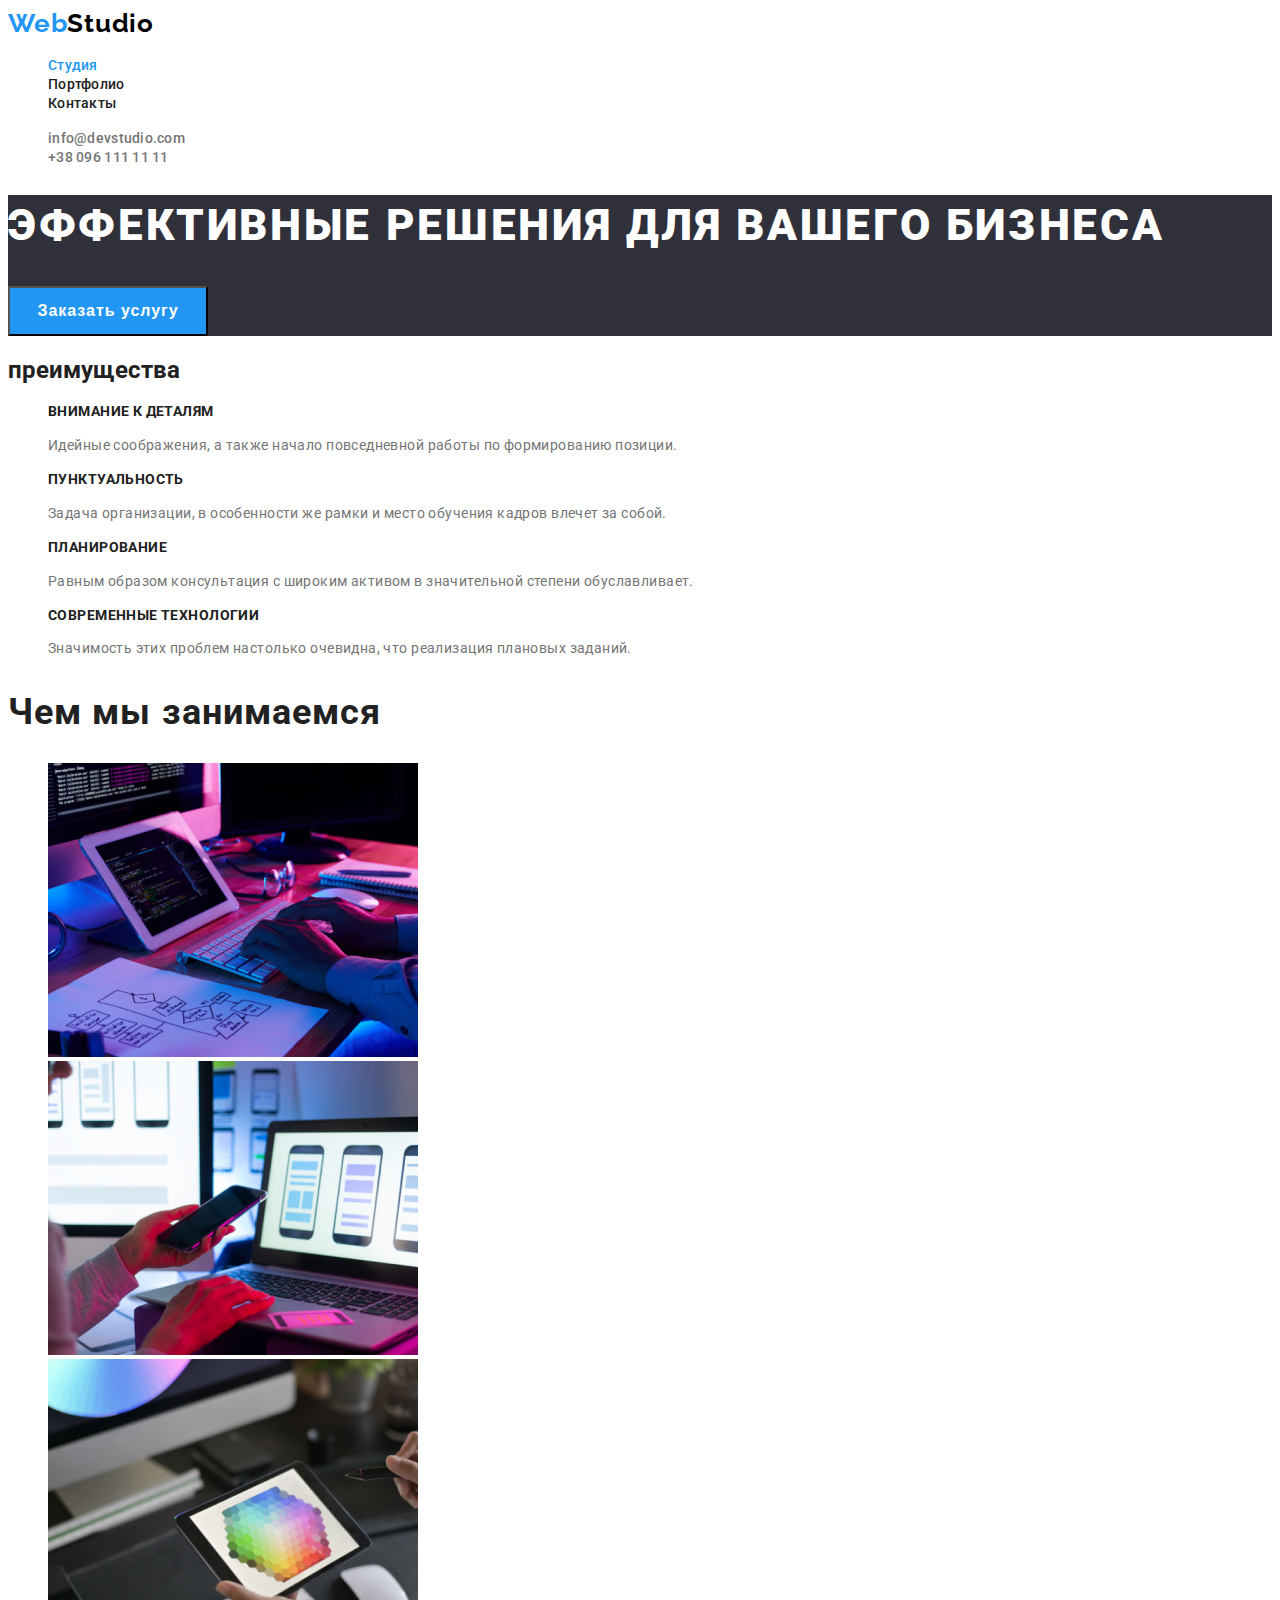
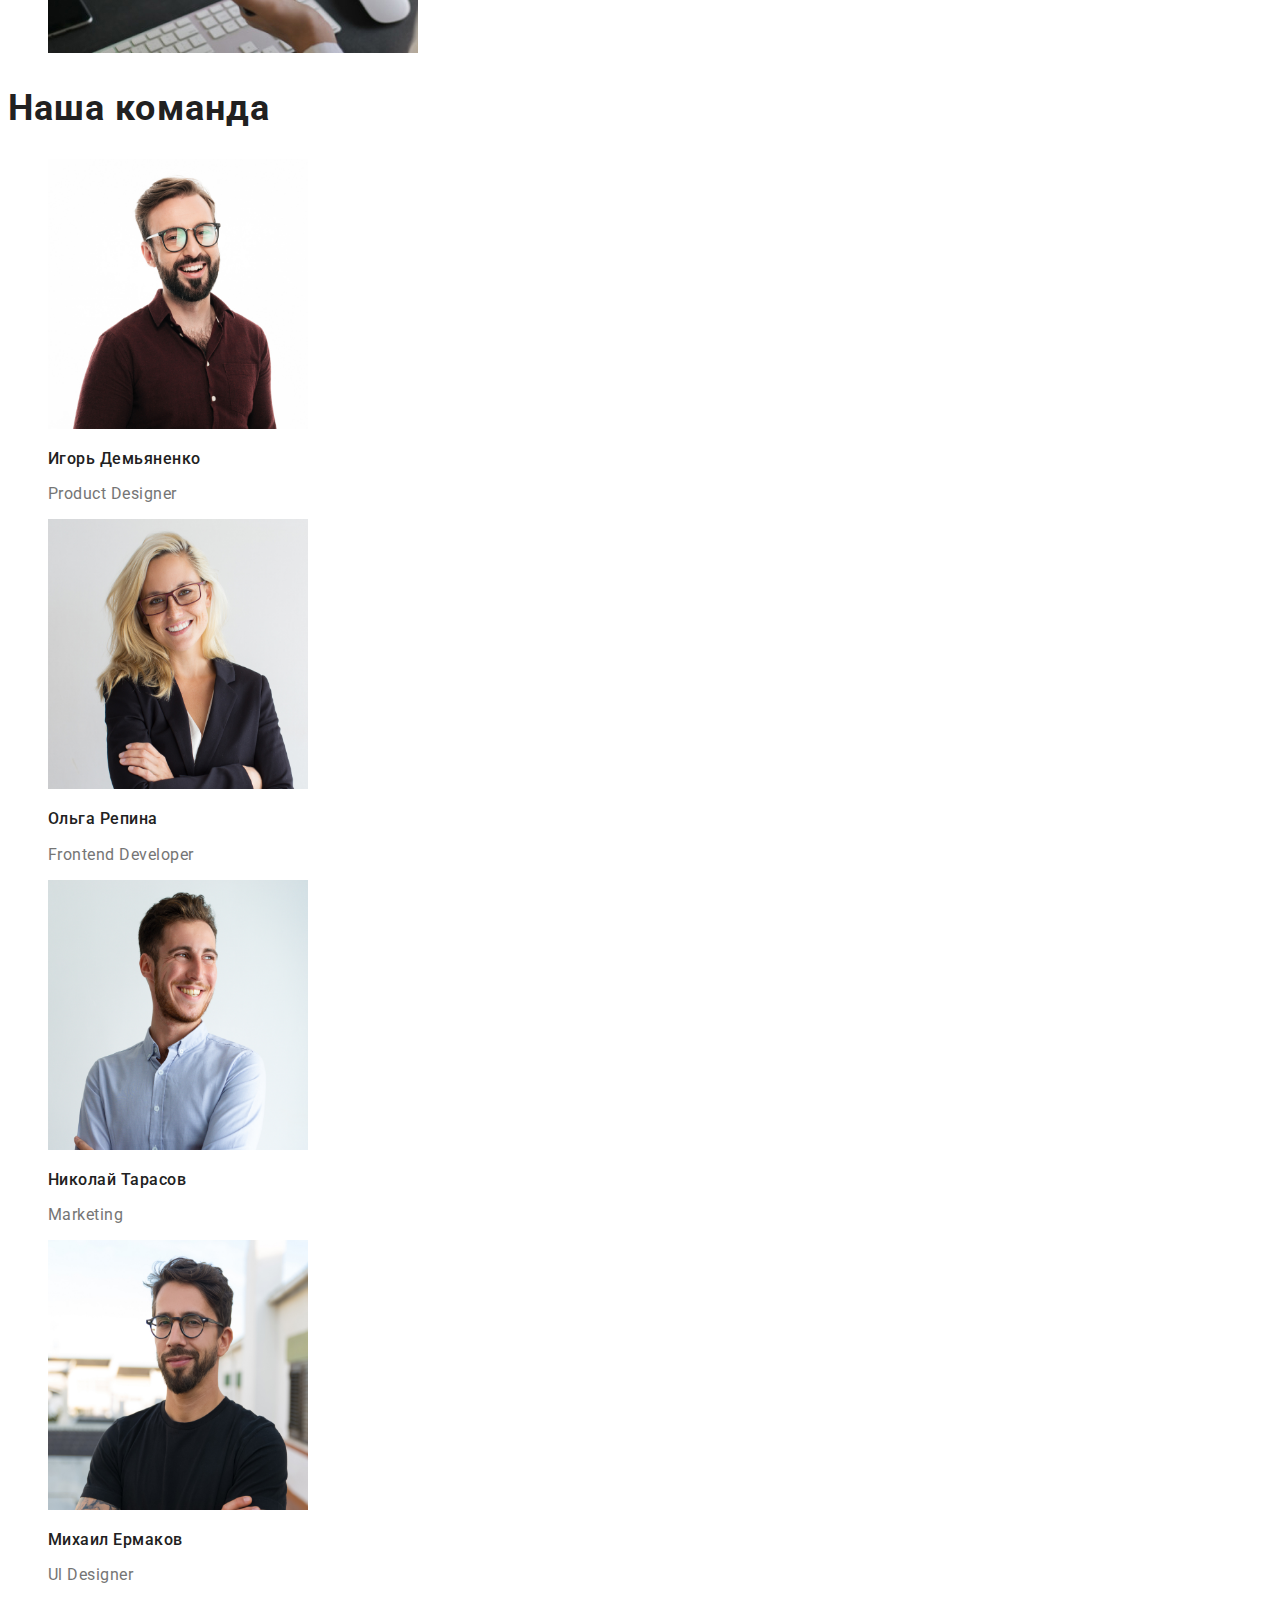
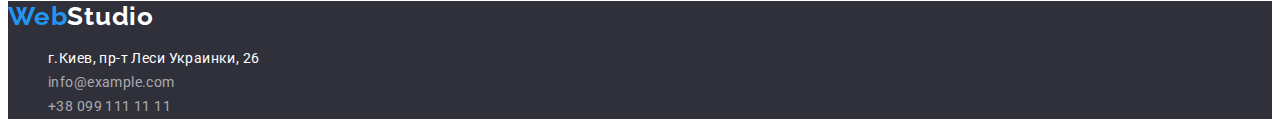
<file: index.html>
<!DOCTYPE html>
<html lang="ru">
<head>
    <meta charset="UTF-8">
    <meta http-equiv="X-UA-Compatible" content="IE=edge">
    <meta name="viewport" content="width=device-width, initial-scale=1.0">
    <link rel="stylesheet" href="https://cdnjs.cloudflare.com/ajax/libs/modern-normalize/1.0.0/modern-normalize.min.css" integrity="sha512-ISS7cAi1PEhQ8jnbJpJZMd29NlhNj4AWYyLOSp2CE/CsHxTCu+r+t0D2yoJudVrd0/8fTVPUVDzY5Tvli75u/g==" crossorigin="anonymous" />
    <link rel="preconnect" href="https://fonts.gstatic.com">
    <link href="https://fonts.googleapis.com/css2?family=Raleway:wght@700&family=Roboto:wght@400;500;700;900&display=swap" rel="stylesheet">
    <link rel="stylesheet" href="./css/styles.css">
    <title>Студия</title>
</head>
<body>
      <!---шапка сайта-->
    <header class="header">
        <nav class="navigation-for-pages">
            <a href="./index.html" lang="en" class="logo link">Web<span class="change-first">Studio</span></a>    
            <ul class="main-pages">
              <li class="list"><a href="./index.html" class="main-pages-link link current">Студия</a></li>
              <li class="list"><a href="./portfolio.html" class="main-pages-link link">Портфолио</a></li>
              <li class="list"><a href="" class="main-pages-link link">Контакты</a></li>
            </ul>
        </nav>    
            <ul class="first-adress-text"> 
              <li class="list">
                <a href="mailto:info@devstudio.com" class="phone link">info@devstudio.com</a>
              </li>
              <li class="list">
                <a href="tel:+380961111111" class="phone link">+38 096 111 11 11</a>
              </li>
            </ul> 
    </header>
    
    <main>
        <!---баннер-->
       <section class="hero">
         <h1 class="headline">Эффективные решения для вашего бизнеса</h1>
         <button type="button" class="modal-btn"><span class="text-btn">Заказать услугу</span></button>
       </section>

       <!---преимущества-->
       <section>
           <h2>преимущества</h2>
           <ul class="description">
            <li class="list" >
              <h3 class="title-description">Внимание к деталям</h3>
              <p class="text-description">Идейные соображения, а также начало повседневной работы по формированию позиции.</p>
             </li>
             <li class="list">
               <h3  class="title-description">Пунктуальность</h3>
               <p class="text-description">Задача организации, в особенности же рамки и место обучения кадров влечет за собой.</p>
              </li> 
             <li class="list">
               <h3  class="title-description">Планирование</h3>
               <p class="text-description">Равным образом консультация с широким активом в значительной степени обуславливает.</p>
             </li>  
             <li class="list">
               <h3  class="title-description">Современные технологии</h3>
               <p class="text-description">Значимость этих проблем настолько очевидна, что реализация плановых заданий.</p>
             </li>  
           </ul>
       </section>
       
       <!--основная напраленность-->
       <section>
           <h2 class="work-make">Чем мы занимаемся</h2>
           <ul>
               <li class="list">
                   <img src="./images/main-work/1work-with-computer.jpg" alt="работа с компьютером" width="370" height="294">
               </li>
               <li class="list">
                   <img src="./images/main-work/2work-with-mobile.jpg" alt="работа с разными гаджетами" width="370" height="294">
               </li>
               <li class="list">
                   <img src="./images/main-work/3work-with-color.jpg" alt="работа с цветом" width="370" height="294">
               </li>
           </ul>

           <!---наша команда-->
       </section>
            <h2 class="work-command">Наша команда</h2>    
            <ul class="description-command">
              <li class="list"><img src="./images/our-command/Igor-Demyanenko.jpg" alt="Игорь Демьяненко" height="270" width="260">
                <h3 class="names">Игорь Демьяненко</h3> 
                <p class="gig">Product Designer</p> 
              </li>
              <li class="list">
                <img src="./images/our-command/Olha-Repina.jpg" alt="Ольга Репина" height="270" width="260">
                <h3 class="names">Ольга Репина</h3> 
                <p class="gig">Frontend Developer</p> 
              </li>
              <li class="list">
                <img src="./images/our-command/Nikolay-Tarasov.jpg" alt="Николай Тарасов" height="270" width="260">
                <h3 class="names">Николай Тарасов</h3> 
                <p class="gig">Marketing</p> 
              </li>
              <li class="list">
                <img src="./images/our-command/Michael-Ermakov.jpg" alt="Михаил Ермаков" height="270" width="260">
                <h3 class="names">Михаил Ермаков</h3> 
                <p class="gig">Ul Designer</p> 
              </li>
            </ul>
    </main>
    <!--подвал-->
    <footer class="footer">
     <a href="./index.html" lang="en" class="logo link">Web<span class="change-second">Studio</span></a>
      <!---адрес-->  
      <address class="address">
         <ul class="address-text">
          <li class="list">
            <a href="https://goo.gl/maps/VTNjZpvYat5TJ8QY6" target="_blank" rel="noopener noreferrer" 
            class="location-link link">
            г.Киев, пр-т Леси Украинки, 26</a>
          </li>
          <li class="list">
            <a href="mailto:info@example.com" lang="en" class="phone-link link">info@example.com</a>
          </li>
          <li class="list">
            <a href="tel:+380991111111" class="phone-link link">+38 099 111 11 11</a>
          </li>
        </ul>   
      </address>                
    </footer>    
</body>
</html>
</file>
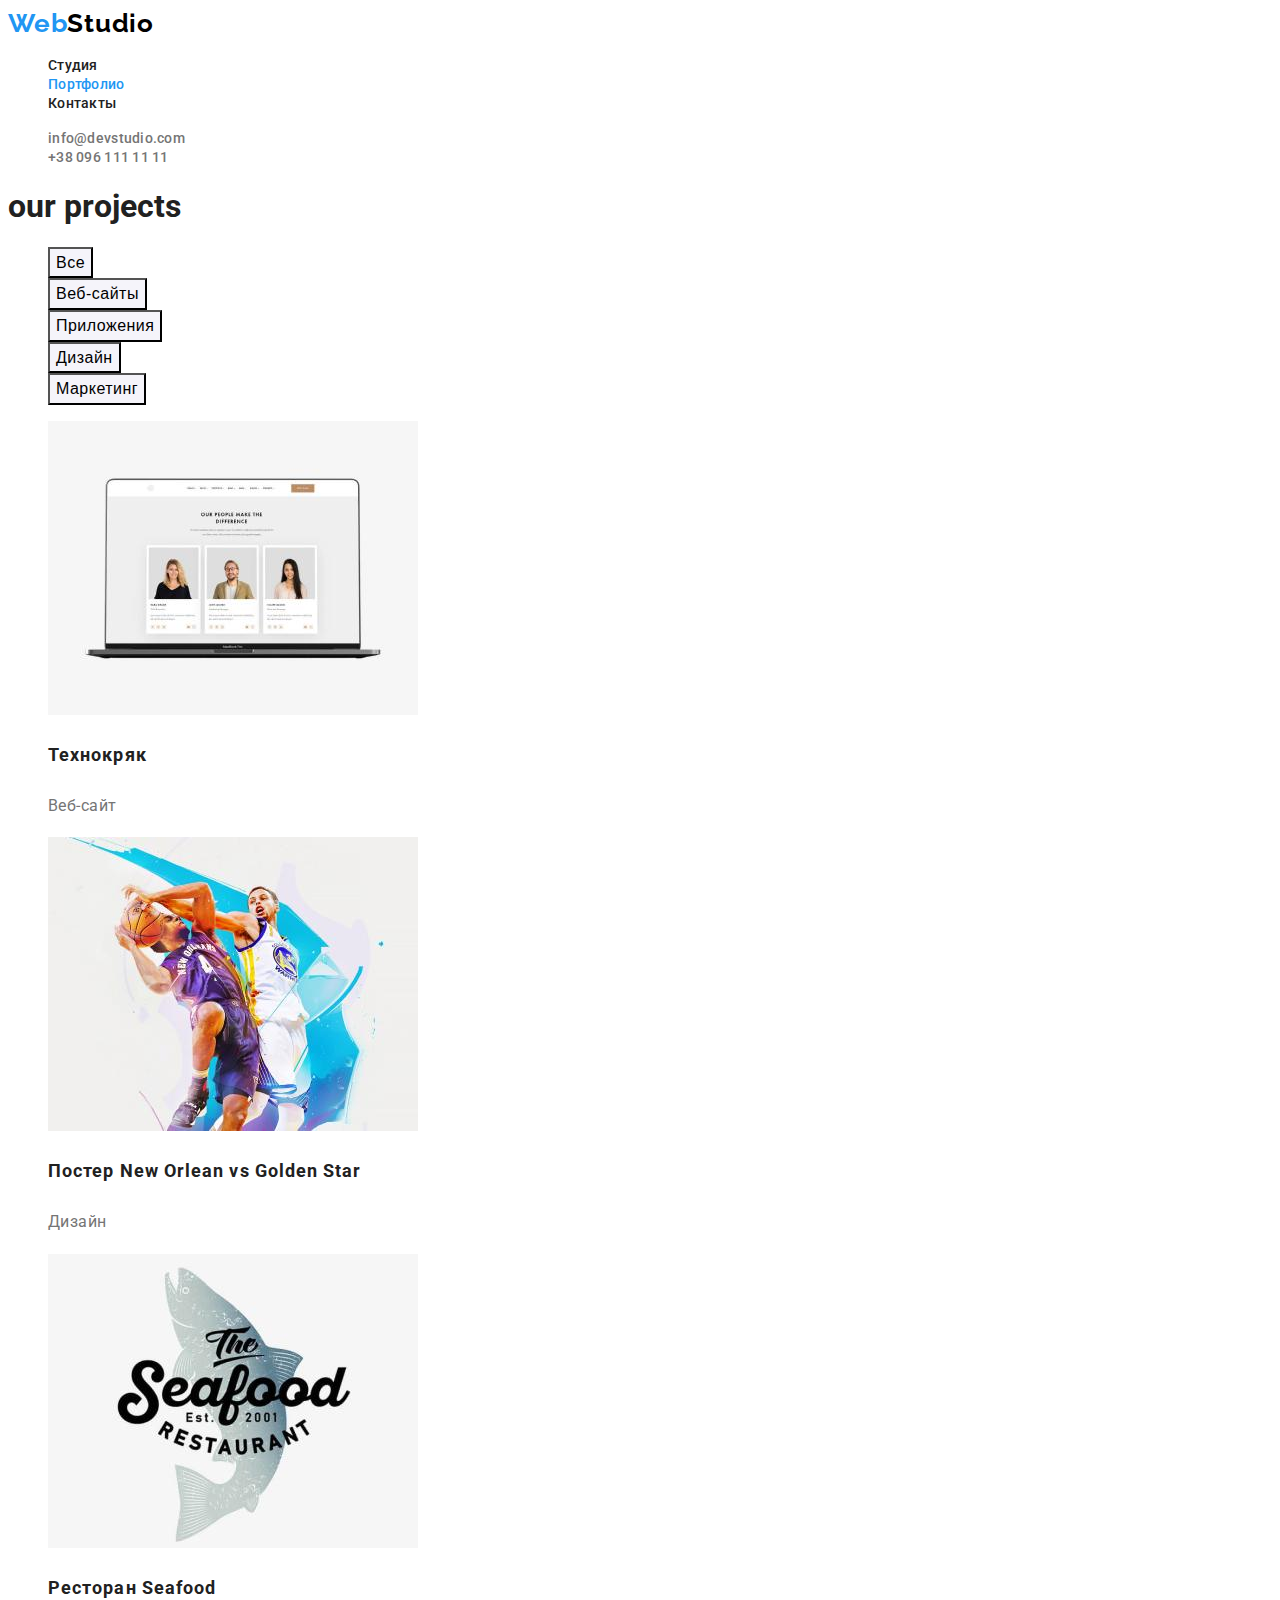
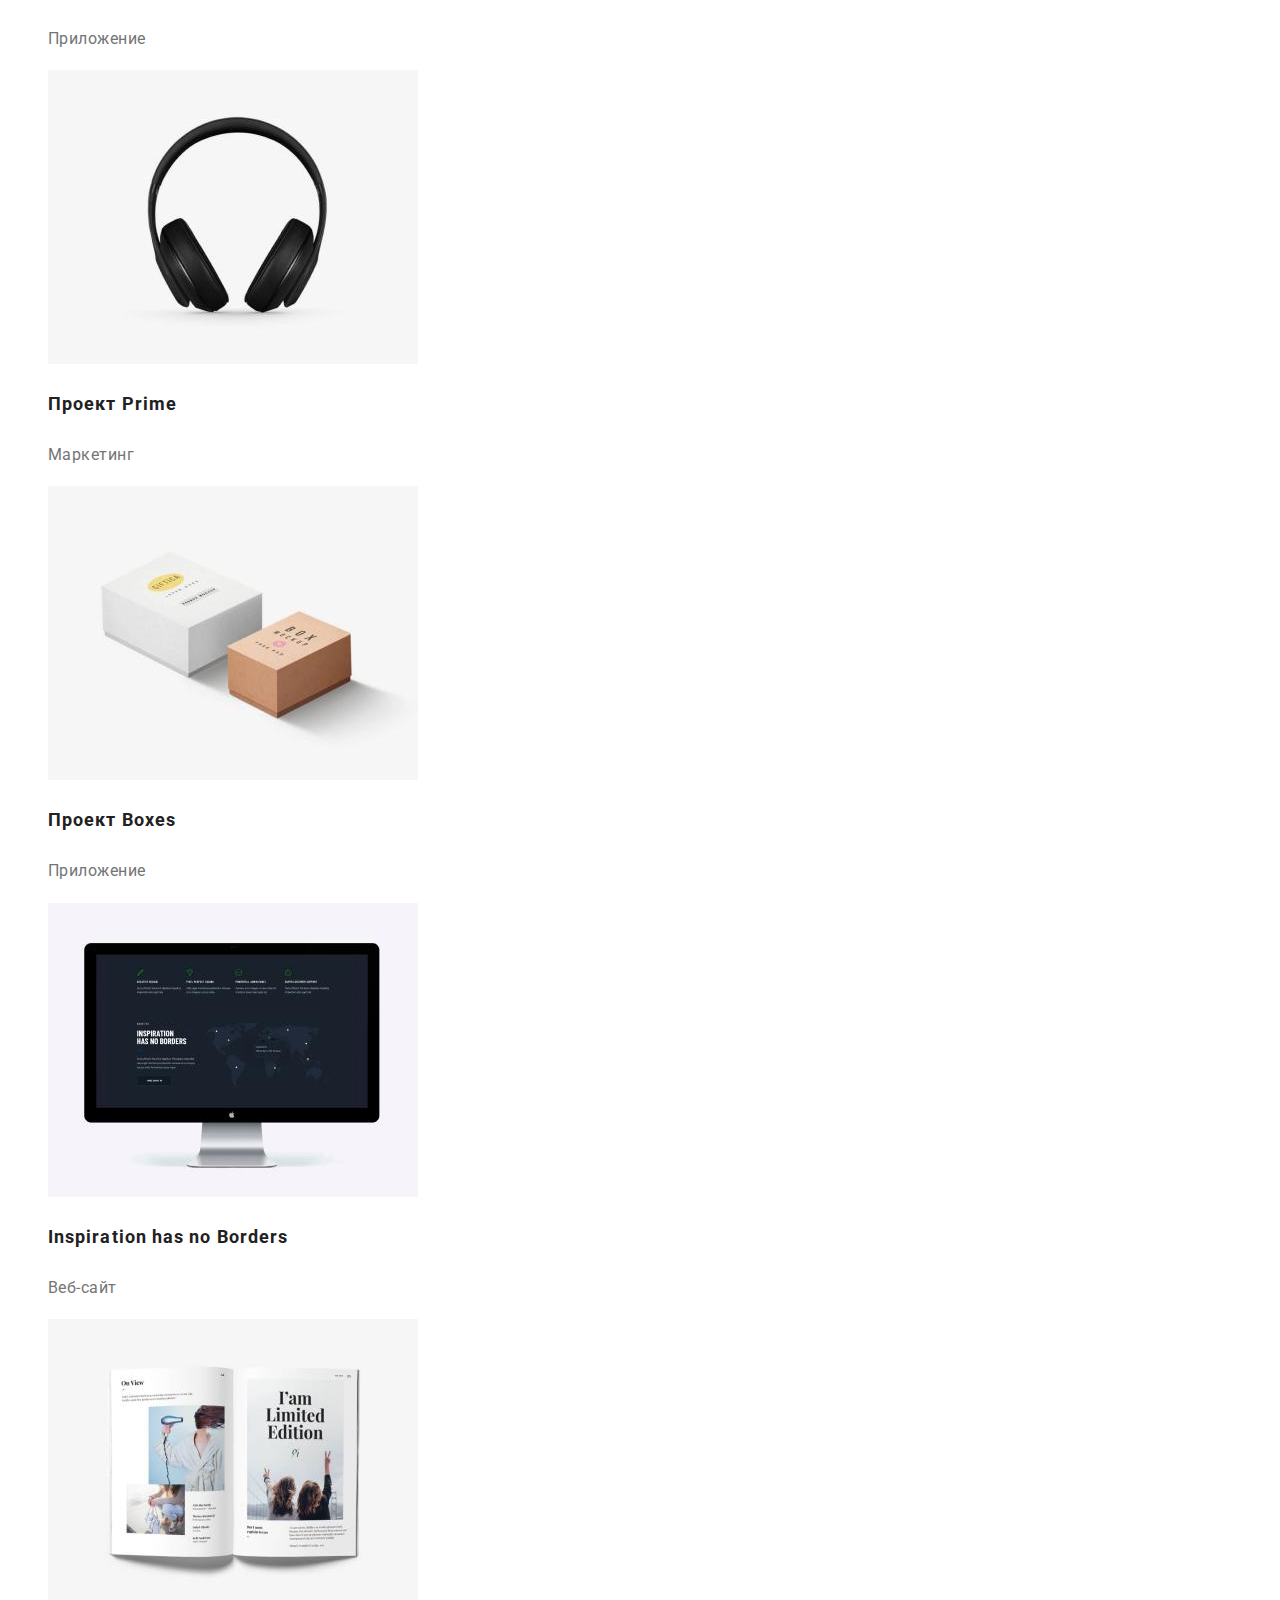
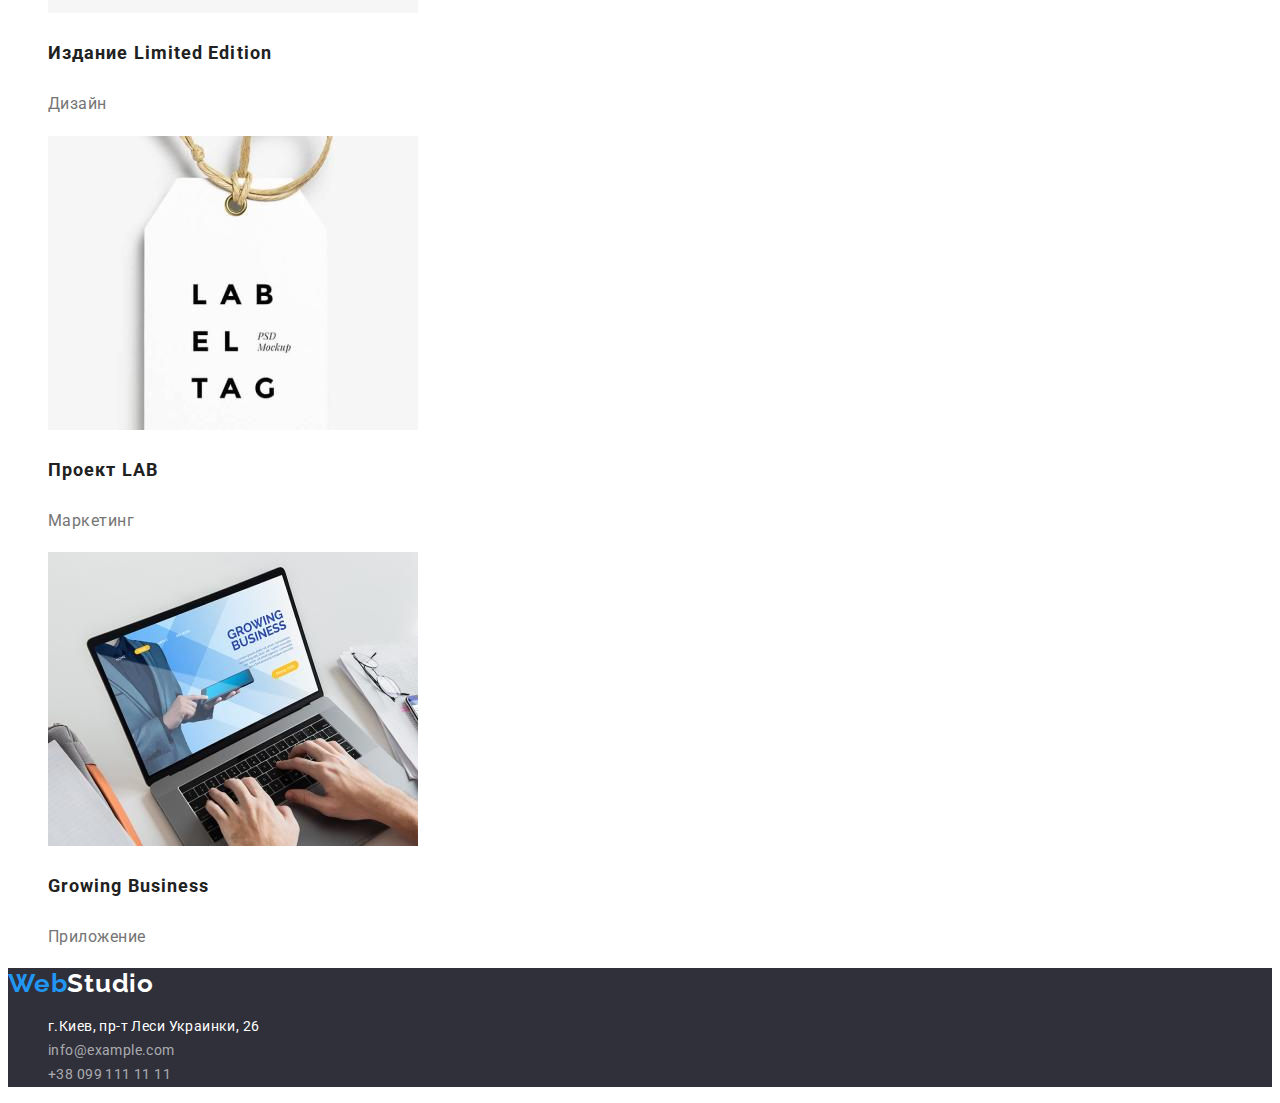
<file: portfolio.html>
<!DOCTYPE html>
<html lang="en">
<head>
    <meta charset="UTF-8">
    <meta http-equiv="X-UA-Compatible" content="IE=edge">
    <meta name="viewport" content="width=device-width, initial-scale=1.0">
    <link rel="stylesheet" href="https://cdnjs.cloudflare.com/ajax/libs/modern-normalize/1.0.0/modern-normalize.min.css" integrity="sha512-ISS7cAi1PEhQ8jnbJpJZMd29NlhNj4AWYyLOSp2CE/CsHxTCu+r+t0D2yoJudVrd0/8fTVPUVDzY5Tvli75u/g==" crossorigin="anonymous" />
    <link rel="preconnect" href="https://fonts.gstatic.com">
    <link href="https://fonts.googleapis.com/css2?family=Raleway:wght@700&family=Roboto:wght@400;500;700;900&display=swap" rel="stylesheet">
    <link rel="stylesheet" href="./css/styles.css">
    <title>Портфолио</title>
</head>
<body>
     <!---шапка сайта-->
    <header class="header">
      <nav class="navigation-for-pages">
          <a href="./index.html" lang="en" class="logo link">Web<span class="change-first">Studio</span></a>    
          <ul class="main-pages">
            <li class="list"><a href="./index.html" class="main-pages-link link">Студия</a></li>
            <li class="list"><a href="./portfolio.html" class="main-pages-link link current">Портфолио</a></li>
            <li class="list"><a href="" class="main-pages-link link">Контакты</a></li>
          </ul>
      </nav>    
          <ul class="first-adress-text"> 
            <li class="list">
              <a href="mailto:info@devstudio.com" class="phone link">info@devstudio.com</a>
            </li>
            <li class="list">
              <a href="tel:+380961111111" class="phone link">+38 096 111 11 11</a>
            </li>
          </ul> 
    </header>
    <main>
        <!--ссылки на ресурсы-->
        <section>
            <h1>our projects</h1>
            <ul class="btn">                
                <li class="list">
                    <button type="button" class="button-list">Все</button> 
                </li>
                <li class="list">
                    <button type="button" class="button-list">Веб-сайты</button>
                </li>
                <li class="list">
                    <button type="button" class="button-list">Приложения</button>
                </li>
                <li class="list">
                    <button type="button" class="button-list">Дизайн</button>
                </li>
                <li class="list">
                    <button type="button" class="button-list">Маркетинг</button>
                </li>               
            </ul>
    
            <ul class="projects">
                <li class="list"> 
                  <a href="" class="link">
                    <img src="./images/images-portfolio/1techno-kryak.jpg" alt="Три человека" width="370" height="294">   
                    <h3 class="subtitle">Технокряк</h3>
                    <p class="projects-paragraph">Веб-сайт</p>
                  </a>
                </li>
                <li class="list"> 
                   <a href="" class="link">
                    <img src="./images/images-portfolio/2golden-star.jpg" alt="Баскетболисты" width="370" height="294">
                    <h3 class="subtitle">Постер New Orlean vs Golden Star</h3>
                    <p class="projects-paragraph">Дизайн</p>
                   </a> 
                </li>
                <li class="list">
                  <a href="" class="link">
                    <img src="./images/images-portfolio/3seafood.jpg" alt="Эмблема ресторана Seafood" width="370" height="294">
                    <h3 class="subtitle">Ресторан Seafood</h3>
                    <p class="projects-paragraph">Приложение</p>
                  </a>                
                </li>
                <li class="list">
                  <a href="" class="link">
                    <img src="./images/images-portfolio/4prime.jpg" alt="Наушники" width="370" height ="294">
                    <h3 class="subtitle">Проект Prime</h3>
                    <p class="projects-paragraph">Маркетинг</p>
                  </a>
                </li>
                <li class="list">
                  <a href="" class="link">
                    <img src="./images/images-portfolio/5boxes.jpg" alt="Две коробки" width="370" height="294">
                    <h3 class="subtitle">Проект Boxes</h3>
                    <p class="projects-paragraph">Приложение</p>
                  </a>
                </li>
                <li class="list">
                  <a href="" class="link">
                    <img src="./images/images-portfolio/6no-borders.jpg" alt="Монитор" width="370" height="294">
                    <h3 class="subtitle">Inspiration has no Borders</h3>
                    <p class="projects-paragraph">Веб-сайт</p>
                  </a>
                </li>
                <li class="list">
                  <a href="" class="link">
                    <img src="./images/images-portfolio/7limited-edition.jpg" alt="Журнал Limited Edition" width="370" height="294">
                    <h3 class="subtitle">Издание Limited Edition</h3>
                    <p class="projects-paragraph">Дизайн</p>
                  </a>
                </li>
                <li class="list">
                  <a href="" class="link">
                    <img src="./images/images-portfolio/8project-lab.jpg" alt="Лейбл проекта LAB" width="370" height="294">
                    <h3 class="subtitle">Проект LAB</h3>
                    <p class="projects-paragraph">Маркетинг</p>
                  </a> 
                </li>
                <li class="list">
                  <a href="" class="link">
                    <img src="./images/images-portfolio/9growing-business.jpg" alt="Ноутбук" width="370"  height="294">
                    <h3 class="subtitle">Growing Business</h3>
                    <p class="projects-paragraph">Приложение</p>
                  </a>
                </li>
            </ul>
        </section>
    </main>

    <footer class="footer">
      <a href="./index.html" lang="en" class="logo link">Web<span class="change-second">Studio</span></a>
       <!---адрес-->  
       <address class="address">
          <ul class="address-text">
           <li class="list"><a href="https://goo.gl/maps/VTNjZpvYat5TJ8QY6" target="_blank" rel="noopener noreferrer" class="location-link link">
             г.Киев, пр-т Леси Украинки, 26</a>
           </li>
           <li class="list">
             <a href="mailto:info@example.com" lang="en" class="phone-link link">info@example.com</a>
           </li>
           <li class="list">
             <a href="tel:+380991111111" class="phone-link link">+38 099 111 11 11</a>
           </li>
         </ul>   
       </address>                
     </footer>    
</body>
</html>
</file>
<file: css/styles.css>
:root {
    --main-font: "Roboto", sans-serif;
    --secondary-font: "Raleway", sans-serif;
    --accent-color: #2196F3; 
    --main-color: #212121;
    --paragraph-color: #757575;
    --technical-color: #188CE8;
    --white-color: #fff;
    --backround-btn: #F5F4FA;
    --section-background: #2F303A;
    --letter-spacing: 0.03em;
    --font-weight-variable: 700;
    --font-size-predominate: 14px;
    }

/* СБРОС */
.link { 
    text-decoration: none;
}
.list {
    list-style: none;
}  
.address { 
    font-style: normal;
} 
/* end СБРОС */

body {
    font-family: var(--main-font);
    color: var(--main-color);
    font-weight: 400;
}
/* === header====*/
.main-pages-link.link.current {
    color: var(--accent-color);
}
.logo {
    font-family: var(--secondary-font);
    font-weight: var(--font-weight-variable);
    font-size: 26px;
    line-height: 1.19;
    letter-spacing: var(--letter-spacing);
    color: var(--accent-color);
}
.change-first {
    color: #000;
}

.main-pages-link {
    font-weight: 500;
    font-size: var(--font-size-predominate); 
    line-height: 1.14;
    letter-spacing: 0.02em;
    color: var(--main-color);
}
.main-pages-link:hover,
.main-pages-link:focus {
    color: var(--accent-color);
}
.phone:hover,
.phone:focus {
    color: var(--accent-color);
}
.phone {
    font-weight: 500;
    font-size: var(--font-size-predominate);
    line-height: 1.14;
    letter-spacing: 0.02em;
    color: var(--paragraph-color);
}


/* main html */
.hero {
    background-color: var(--section-background);
}
.headline {  
    font-family: var(--main-font);
    font-weight: 900;
    font-size: 44px;
    line-height: 1.4;
    letter-spacing: 0.06em;
    text-transform: uppercase;
    color: var(--white-color);
}

.modal-btn {             
    background-color: var(--accent-color);
    width: 200px;
    height: 50px;
    cursor: pointer;
} 

.modal-btn:hover,
.modal-btn:focus {
    background-color: var(--technical-color);
}
.text-btn {
    font-weight: var(--font-weight-variable);
    font-size: 16px;
    line-height: 1.9;
    letter-spacing: 0.06em;  
    height: 30px;
    color: var(--white-color);
}

.title-description {    
    font-weight: var(--font-weight-variable);
    font-size: var(--font-size-predominate);
    line-height: 1.14;
    letter-spacing: var(--letter-spacing);    
    text-transform: uppercase;  
}

.text-description {
    font-size: var(--font-size-predominate);
    line-height: 1.7;
    letter-spacing: var(--letter-spacing);
    color: var(--paragraph-color);
}

.work-make,
.work-command {
    font-weight: var(--font-weight-variable);
    font-size: 36px;
    line-height: 1.17;
    letter-spacing: var(--letter-spacing);
}

.description-command .names{
    font-weight: 500;
    font-size: 16px;
    line-height: 1.2;
    letter-spacing: var(--letter-spacing);   
}

.description-command .gig {
    font-size: 16px;
    line-height: 1.2;
    letter-spacing: var(--letter-spacing);
    color: var(--paragraph-color);
}
/* prtfolio main*/
.button-list {
    font-weight: 500;
    font-size: 16px;
    line-height: 1.6;
    letter-spacing: var(--letter-spacing);
    background-color: var(--backround-btn);
    cursor: pointer;
}
.button-list:hover,
.button-list:focus {
    color: var(--white-color);
    background-color: var(--accent-color);
}

.subtitle {
    font-weight:var(--font-weight-variable);    
    font-size: 18px;
    line-height: 2;
    letter-spacing: 0.06em;
    color: var(--main-color);
}

.projects-paragraph {
    font-size: 16px;
    line-height: 1.9;
    letter-spacing: var(--letter-spacing);
    color: var(--paragraph-color);
}
/* prtfolio main end*/

/* end main */


/* ==========footer=========== */
.footer{
    background-color: var(--section-background);
}
.change-second {
    color: var(--white-color);
}

.location-link,
.phone-link {
    font-size: var(--font-size-predominate);
    line-height: 1.7;
    letter-spacing: var(--letter-spacing);
}
.location-link   { 
    color: var(--white-color);
}

.phone-link {
    color: rgba(255, 255, 255, 0.6);
} 
/* ==========footer end=========== */
</file>
